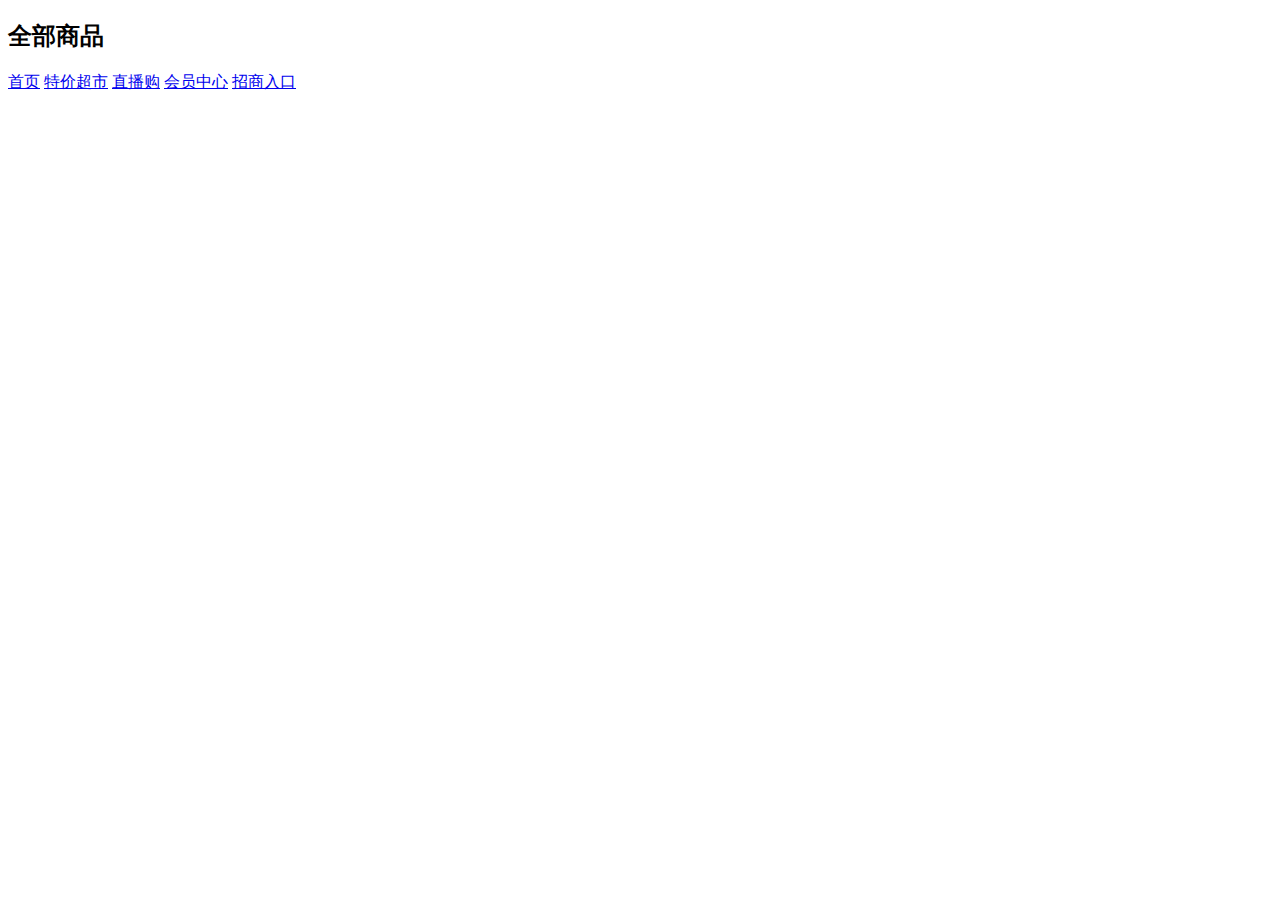
<file: index.html>
<!DOCTYPE html>
<html lang="en">
<head>
   <meta charset="UTF-8">
   <meta name="viewport" content="width=device-width, initial-scale=1.0">
   <meta http-equiv="X-UA-Compatible" content="ie=edge">
   <title>Document</title>
</head>
<body>
  <!--导航-->
  <div id="head_nav">
   <h2>全部商品</h2>
   <a href="#">首页</a>
   <a href="#">特价超市</a>
   <a href="#">直播购</a>
   <a href="#">会员中心</a>
   <a href="#">招商入口</a>
</div> 
</body>
</html>
</file>
